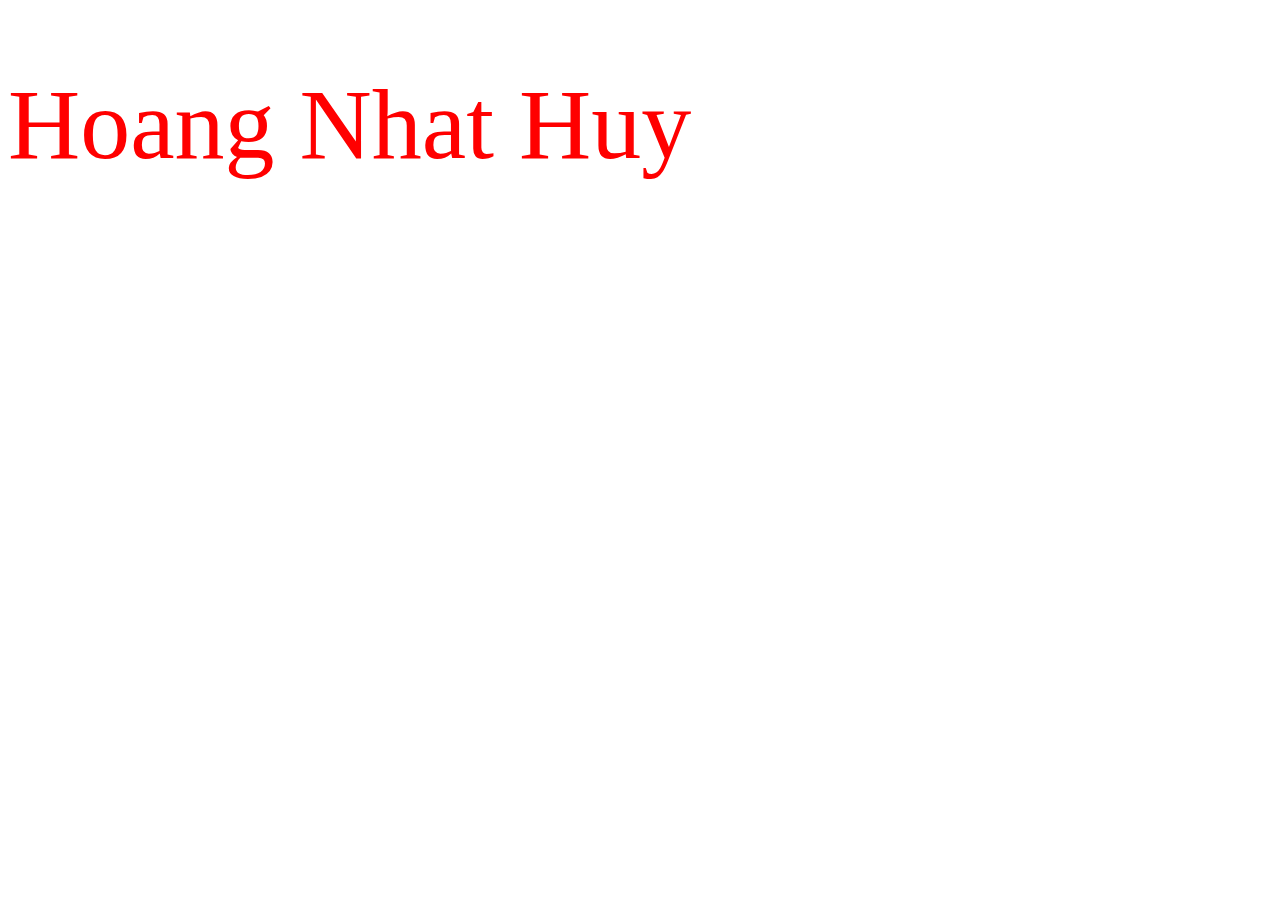
<file: index.html>
<!DOCTYPE html>
<html lang="en">
<head>
    <meta charset="UTF-8">
    <meta http-equiv="X-UA-Compatible" content="IE=edge">
    <meta name="viewport" content="width=device-width, initial-scale=1.0">
    <title>Document</title>
    <link rel="stylesheet" href="styles.css ">
</head>
<body>
    <h1>Hoang Nhat Huy</h1>
</body>
</html>
</file>
<file: styles.css>
h1{
    color: red;
    font-size: 100px;
    font-weight: 100;
}
</file>
